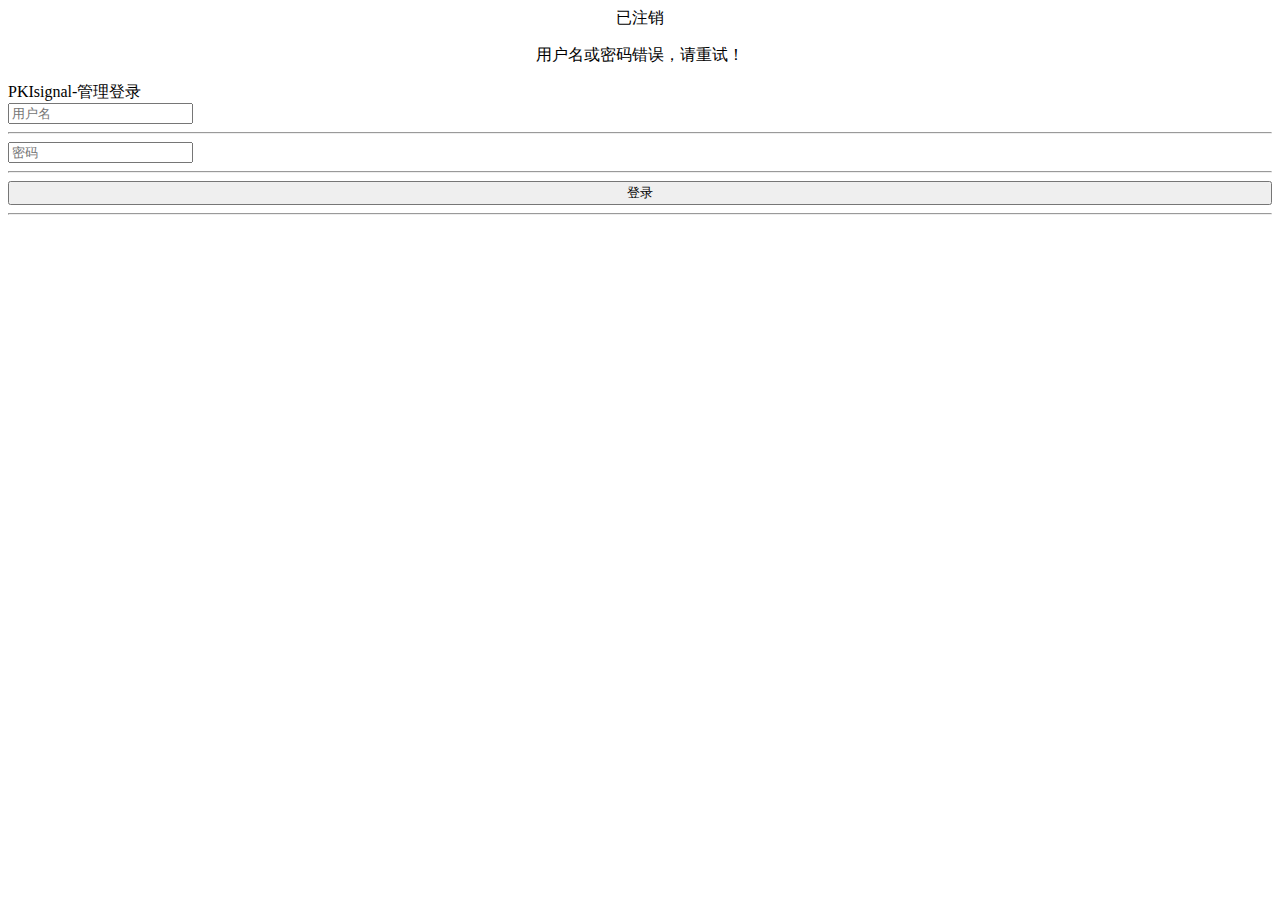
<file: PKISignalESBManager/target/classes/static/login/login.html>
<html xmlns:th="http://www.thymeleaf.org">
<head>
	<title>登录界面</title>
	<meta charset="UTF-8"></meta>
	<meta name="renderer" content="webkit|ie-comp|ie-stand"></meta>
    <meta http-equiv="X-UA-Compatible" content="IE=edge,chrome=1"></meta>
    <meta name="viewport" content="width=device-width, initial-scale=1.0, minimum-scale=1.0, maximum-scale=1.0, user-scalable=0"></meta>
    <meta http-equiv="Cache-Control" content="no-siteapp" ></meta>
	<link rel="stylesheet" type="text/css" th:href="@{layui/css/layui.css}"/>
	<link rel="stylesheet" type="text/css" th:href="@{login/css/login.css}"/>
    <script th:src="@{layui/layui.js}" type="text/javascript" charset="utf-8"></script>
</head>
<body class="login-bg">
	<p th:if="${param.logout}" class="layui-bg-orange" style="text-align: center;">已注销</p>
	<p th:if="${param.error}" class="layui-bg-red" style="text-align: center;">用户名或密码错误，请重试！</p>
    <div class="login">
        <div class="message">PKIsignal-管理登录</div>
        <div id="darkbannerwrap"></div>
        <form method="post" role="form" class="layui-form" th:action="@{/login}" action="/login">
            <input name="username" placeholder="用户名"  type="text" lay-verify="required" class="layui-input" autocomplete="on"/>
            <hr class="hr15"></hr>
            <input name="password" lay-verify="required" placeholder="密码"  type="password" class="layui-input" autocomplete="on"/>
            <hr class="hr15"></hr>
            <input class="loginin" value="登录" style="width:100%;" type="submit"/>
            <hr class="hr20" ></hr>
        </form>
        
    </div>
</body>
</html>
</file>
